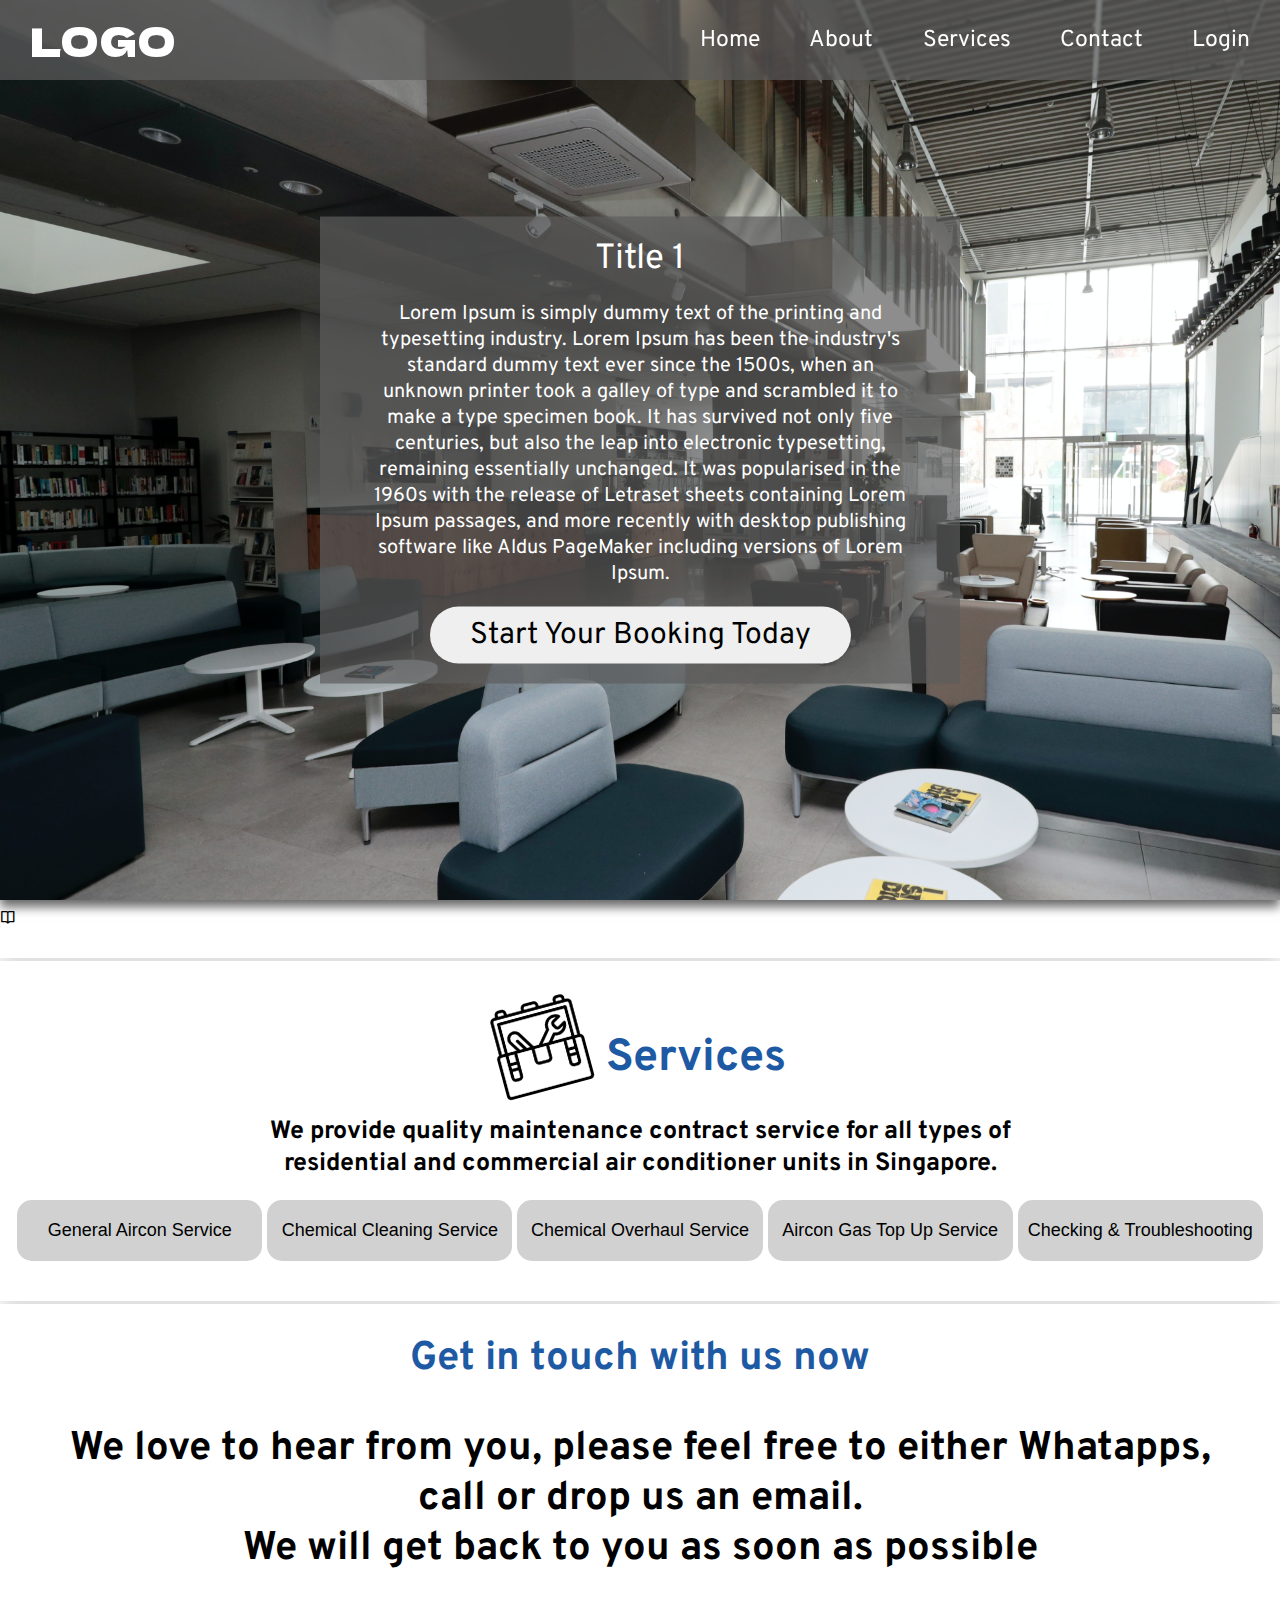
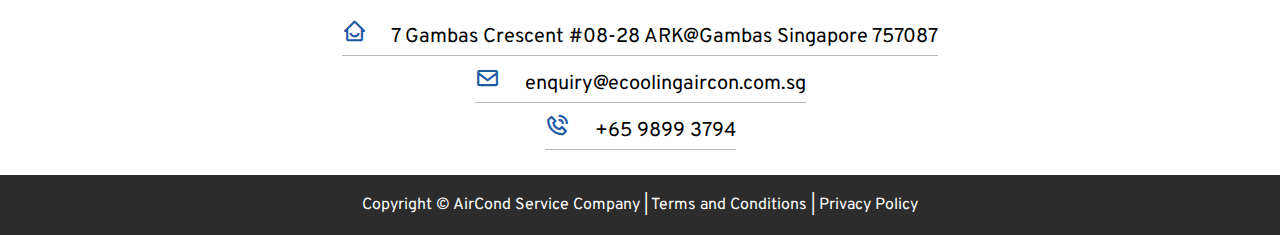
<file: index.html>
<!DOCTYPE html>
<html>
    <head>
        <meta charset="UTF-8">
        <meta name="viewport" content="width=device-width, initial-scale=1.0">
        <title>AirCond Service Company</title>

        <!-- CSS -->
        <link rel="preconnect" href="https://fonts.googleapis.com">
        <link rel="preconnect" href="https://fonts.gstatic.com" crossorigin>
        <link href="https://fonts.googleapis.com/css2?family=Dela+Gothic+One&family=Overpass&display=swap" rel="stylesheet">
        <!-- font-family: 'Dela Gothic One', cursive;
             font-family: 'Overpass', sans-serif; -->
        <link rel="stylesheet" href="styles/general.css">
        <link rel="stylesheet" href="styles/header.css">
        <link rel="stylesheet" href="styles/cover_page.css">
        <link rel="stylesheet" href="styles/company_services.css">
        <link rel="stylesheet" href="styles/company_contact.css">
        <link rel="stylesheet" href="styles/footer.css">
        <link href='https://unpkg.com/boxicons@2.1.4/css/boxicons.min.css' rel='stylesheet'>

        <link rel="stylesheet" href="https://cdnjs.cloudflare.com/ajax/libs/font-awesome/4.7.0/css/font-awesome.min.css">
    </head>
    <body>
        <header>
            <div class="header-arrangement" id="header">
                <div class="header-logo">
                    LOGO
                </div>
                <div class="header-categories">
                    <a href="#cover-page">Home</a>
                    <a href="about.html">About</a>    
                    <a href="#service">Services</a>    
                    <a href="#contact">Contact</a>
                    <a href="login.html">Login</a>
                </div>
                
                <input type="checkbox" id="check">
                <label for="check" class="icons">
                    <i class='bx bx-menu' id="open-menu"></i>
                    <i class='bx bx-x' id="close-menu"></i>
                </label>
            </div>
        </header>

        <!-- Cover Page -->
        <section class="cover-page-section" id="cover-page">
            <img src="images/asia-culturecenter-8Vhl4KvlJE8-unsplash.jpg">
            <div class="content-message">
                <p class="content-message-title">Title 1</p>
                <p class="content-message-description">Lorem Ipsum is simply dummy text of the printing and typesetting industry. Lorem Ipsum has been the industry's standard dummy text ever since the 1500s, when an unknown printer took a galley of type and scrambled it to make a type specimen book. It has survived not only five centuries, but also the leap into electronic typesetting, remaining essentially unchanged. It was popularised in the 1960s with the release of Letraset sheets containing Lorem Ipsum passages, and more recently with desktop publishing software like Aldus PageMaker including versions of Lorem Ipsum.</p>
                <button class="title-button">Start Your Booking Today</button>
            </div>
        </section>
        
        <!-- About Company -->
        <section class="about-company-section">
            <div>
                <i class='bx bx-book-open'></i> 
            </div>
        </section>
        <hr>
        <!-- Service & Pricing -->
        <section class="company-services-section" id="service">
            <div class="section-title">
                <img src="images/icons/toolbox_663524.png">
                Services
            </div>
            <div class="section-description">
                We provide quality maintenance contract service for all types of residential and commercial air conditioner units in Singapore.
            </div>
            <div class="service-button">
                <button id="button1">General Aircon Service</button>
                <button id="button2">Chemical Cleaning Service</button>
                <button id="button3">Chemical Overhaul Service</button>
                <button id="button4">Aircon Gas Top Up Service</button>
                <button id="button5">Checking & Troubleshooting</button>
            </div>
            <div class="services-description">
                <div class="general-aircon-service description hidden" id="hiddenElement1">
                    <div class="service-job-scope">
                        <h4>General Aircon Service</h4>
                        <div class="scope-table">
                            <table>
                                <th colspan="2">Scope of Work</th>
                                <tbody>
                                    <tr><td><i class='bx bx-check'></i></td><td>Clean & Check air filter and cover</td></tr>
                                    <tr><td><i class='bx bx-check'></i></td><td>Check Bio-pure / Dedorizing Filter</td></tr>                                    
                                    <tr><td><i class='bx bx-check'></i></td><td>Clean & Check indoor cooling coil</td></tr>
                                    <tr><td><i class='bx bx-check'></i></td><td>Flush Drainage System</td></tr>
                                    <tr><td><i class='bx bx-check'></i></td><td>Check Condenser unit</td></tr>
                                    <tr><td><i class='bx bx-check'></i></td><td>Check compressor suction and discharge pressure</td></tr>
                                    <tr><td><i class='bx bx-check'></i></td><td>Check and lubricate motor bearing (<strong>if necessary</strong>)</td></tr>
                                    <tr><td><i class='bx bx-check'></i></td><td>Chemical Cleaning is <strong>NOT</strong> included</td></tr>
                                    <tr><td><i class='bx bx-check'></i></td><td>Check in R22 gas and R410 gas is <strong>NOT</strong> included. It is comsumable by the customer</td></tr>
                                </tbody>
                            </table>
                        </div>
                    </div>
                    <div class="service-pricing">
                        <h4>Price</h4>
                        <table>
                            <thead>
                                <tr><th>Number of Air-Con Units</th><th>1 Time Service</th><th>Tri-Yearly (3X)</th><th>Quarterly (4X)</th></tr>
                            <thead>
                            <tbody>
                                <tr><td>1 Fan Coil Unit</td><td>$40</td><td>&ndash;</td><td>&ndash;</td></tr>
                                <tr><td>2 Fan Coil Units</td><td>$60</td><td>$160</td><td>$180</td></tr>
                                <tr><td>3 Fan Coil Units</td><td>$75</td><td>$200</td><td>$240</td></tr>
                                <tr><td>4 Fan Coil Units</td><td>$90</td><td>$240</td><td>$300</td></tr>
                                <tr><td>5 Fan Coil Units</td><td>$105</td><td>$300</td><td>$380</td></tr>
                                <tr><td>6 Fan Coil Units</td><td>$120</td><td>$350</td><td>$440</td></tr>
                            </tbody>
                        </table>
                        <p>
                            Note:<br>
                            For 7 Fan coil units & above, a sepatate quotation shall issue upon request.<br>    
                            Above price for residences only.
                        </p>
                    </div>
                </div>
                <div class="chemical-cleaning-service description hidden" id="hiddenElement2">
                    <div class="service-job-scope">
                        <h4>Chemical Cleaning Service</h4>
                        <div class="scope-table">
                            <table>
                                <th colspan="2">Scope of Work</th>
                                <tbody>
                                    <tr><td><i class='bx bx-check'></i></td><td>Cleaning & Checking air filter, front panel and cover</td></tr>
                                    <tr><td><i class='bx bx-check'></i></td><td>Checking, dedorizing and purifying filter</td></tr>                                    
                                    <tr><td><i class='bx bx-check'></i></td><td>Cleaning & Checking indoor evaporator coil</td></tr>
                                    <tr><td><i class='bx bx-check'></i></td><td>Cleaning & Checking indoor drainage tray</td></tr>
                                    <tr><td><i class='bx bx-check'></i></td><td>Vacuuming of drainage system</td></tr>
                                    <tr><td><i class='bx bx-check'></i></td><td>Checking fan bearing and lubricant (<strong>if necessary</strong>)</td></tr>
                                    <tr><td><i class='bx bx-check'></i></td><td>Checking compressor suction and discharge pressure</td></tr>
                                    <tr><td><i class='bx bx-check'></i></td><td>Aircon gas top up is <strong>NOT</strong> included</td></tr>
                                    <tr><td><i class='bx bx-check'></i></td><td>Tightening electrical contacts</td></tr>
                                </tbody>
                            </table>
                        </div>
                    </div>
                    <div class="service-pricing">
                        <h4>Price</h4>
                        <table>
                            <thead>
                                <tr><th>Number of Air-Con Units</th><th>Price</th></tr>
                            <thead>
                            <tbody>
                                <tr><td>1 Fan Coil Unit</td><td>$90</td>
                                <tr><td>2 Fan Coil Units</td><td>$170</td>
                                <tr><td>3 Fan Coil Units</td><td>$240</td>
                                <tr><td>4 Fan Coil Units</td><td>$300</td>
                                <tr><td>5 Fan Coil Units</td><td>$350</td>
                            </tbody>
                        </table>
                    </div>
                </div>
                <div class="chemical-overhaul-service description hidden" id="hiddenElement3">
                    <div class="service-job-scope">
                        <h4>Chemical Overhaul Service</h4>
                        <div class="scope-table">
                            <table>
                                <th colspan="2">Scope of Work</th>
                                <tbody>
                                    <tr><td><i class='bx bx-check'></i></td><td>Disconnect of electrical wiring and refrigerant piping</td></tr>
                                    <tr><td><i class='bx bx-check'></i></td><td>Dismate down the whole fancoil unit</td></tr>                                    
                                    <tr><td><i class='bx bx-check'></i></td><td>Dismantle of cooling coil and fancoil parts</td></tr>
                                    <tr><td><i class='bx bx-check'></i></td><td>Cleans pipes, blower wheel and drain pans with appropriate chemicals</td></tr>
                                    <tr><td><i class='bx bx-check'></i></td><td>Reassemble and reinstall of fancoil unit</td></tr>
                                    <tr><td><i class='bx bx-check'></i></td><td>Connect electrical contact and refrigerant piping</td></tr>
                                    <tr><td><i class='bx bx-check'></i></td><td>Check control and thermostats</td></tr>
                                    <tr><td><i class='bx bx-check'></i></td><td>Test run system</td></tr>
                                </tbody>
                            </table>
                        </div>
                    </div>
                    <div class="service-pricing">
                        <h4>Price</h4>
                        <table>
                            <thead>
                                <tr><th>Number of Air-Con Units</th><th>9000 btu - 12000 btu Capacity</th></tr>
                            <thead>
                            <tbody>
                                <tr><td>1 Fan Coil Unit</td><td>$160</td>
                                <tr><td>2 Fan Coil Units</td><td>$300</td>
                                <tr><td>3 Fan Coil Units</td><td>$420</td>
                                <tr><td>4 Fan Coil Units</td><td>$520</td>
                                <tr><td>5 Fan Coil Units</td><td>$600</td>
                            </tbody>
                        </table>
                    </div>
                </div>
                <div class="aircon-gas-topup-service description hidden" id="hiddenElement4">
                    <div class="service-job-scope">
                        <h4>Aircon Gas Top Up Service</h4>
                        <div class="scope-table">
                            <table>
                                <th colspan="2">Scope of Work</th>
                                <tbody>
                                    <tr><td><i class='bx bx-check'></i></td><td>Cleaning & Checking air filter, front panel and cover</td></tr>
                                    <tr><td><i class='bx bx-check'></i></td><td>Checking, dedorizing and purifying filter</td></tr>                                    
                                    <tr><td><i class='bx bx-check'></i></td><td>Cleaning & Checking indoor evaporator coil</td></tr>
                                    <tr><td><i class='bx bx-check'></i></td><td>Cleaning & Checking indoor drainage tray</td></tr>
                                    <tr><td><i class='bx bx-check'></i></td><td>Vacuuming of drainage system</td></tr>
                                    <tr><td><i class='bx bx-check'></i></td><td>Checking fan bearing and lubricant (<strong>if necessary</strong>)</td></tr>
                                    <tr><td><i class='bx bx-check'></i></td><td>Checking compressor suction and discharge pressure</td></tr>
                                    <tr><td><i class='bx bx-check'></i></td><td>Aircon gas top up (<strong>chargeable, if necessary</strong>)</td></tr>
                                    <tr><td><i class='bx bx-check'></i></td><td>Tightening electrical contacts</td></tr>
                                </tbody>
                            </table>
                        </div>
                    </div>
                    <div class="service-pricing">
                        <h4>Price</h4>
                        <table>
                            <thead>
                                <tr><th>Gas Type</th><th>Price</th></tr>
                            <thead>
                            <tbody>
                                <tr><td>R22 Gas</td><td>$50 - $80</td>
                                <tr><td>R410 Gas</td><td>$90 - $120</td>
                            </tbody>
                        </table>
                        <p style="margin-top: 40px;">
                            We will help you refill R22 or R410, the refrigerant of choice, for your air conditioners.
                            The table shows you the rates for refilling air conditioner gas or coolant.
                        </p>
                    </div>
                </div>
                <div class="checking-troubleshooting description hidden" id="hiddenElement5">
                    <div class="service-job-scope">
                        <h4>Checking & Troubleshooting</h4>
                        <div class="scope-table">
                            <table>
                                <th colspan="2">Scope of Work</th>
                                <tbody>
                                    <tr><td><i class='bx bx-check'></i></td><td>Troubleshooting of faults in air conditioning system</td></tr>
                                    <tr><td><i class='bx bx-check'></i></td><td>Prepare service report on fault(s) found and recommended repair action(s)</td></tr>                                    
                                    <tr><td><i class='bx bx-check'></i></td><td>Prepare appropriate quotation on repairs parts required</td></tr>
                                    <tr><td><i class='bx bx-check'></i></td><td>Explain and educate customer on finding and recommendation</td></tr>
                                </tbody>
                            </table>
                        </div>
                    </div>
                    <div class="service-pricing">
                        <h4>Price</h4>
                        <p>
                            We provide complimentary checking and troubleshooting for your aircon problem. However, we charge a transportation charge of <strong>SGD$40.00</strong>. <br>
                            Please note that the transportation charge will only be waived off by offsetting against any charges incurred when engaging our services to rectify your aircon problems.
                        </p>
                    </div>
                </div>
            </div>
        </section>
        <hr>
        <!-- Contact -->
        <section class="company-contact-section">
            <div class="contact-description">
                <div>
                    Get in touch with us now
                </div>
                <p>We love to hear from you, please feel free to either Whatapps, call or drop us an email.<br>We will get back to you as soon as possible</p>
            </div>
            <div class="contact" id="contact">
                <div class="contact-address">
                    <i class='bx bx-home-smile'></i>
                    7 Gambas Crescent #08-28 ARK@Gambas Singapore 757087</div>
                <div class="contact-email">
                    <i class='bx bx-envelope' ></i>
                    enquiry@ecoolingaircon.com.sg</div>
                <div class="contact-number">
                    <i class='bx bx-phone-call' ></i>
                    +65 9899 3794</div>
            </div>
        </section>

        <footer>
            <div>
                Copyright &copy; AirCond Service Company &#124; <a href="#">Terms and Conditions</a> &#124; <a href="#">Privacy Policy</a>
            </div>
        </footer>

        <script type="text/javascript" src="scripts/header.js"></script>
        <script type="text/javascript" src="scripts/service.js"></script>
    </body>
</html>
</file>
<file: styles/general.css>
body {
    margin: 0;
    padding: 0;
    user-select: none;
}

hr {
    position: relative;
    border: none;
    height: 3px;
    background: transparent;
    margin: 30px 0;
}

hr::before {
    content: '';
    position: absolute;
    top: 0;
    left: 0;
    width: 100%;
    height: 100%;
    background: black;
    filter: blur(10px);
}
</file>
<file: styles/header.css>
.header-arrangement {
    display: flex;
    justify-content: space-between;
    z-index: 100;
    top: 0;
    left: 0;
    right: 0;
    padding-left: 30px;
    padding-right: 30px;
    height: 80px;
    align-items: center;
    position: fixed;
    backdrop-filter: blur(1px);
    -webkit-backdrop-filter: blur(1px);
    background-color: rgba(92, 92, 92, 0.7);
    transition: 0.6s;
}

.header-logo {
    font-family: 'Dela Gothic One', cursive;
    font-size: 40px;
    color: white;
}

.header-categories {
    display: flex;
    align-items: center;
    justify-content: space-between;
    height: 90px;
    width: 550px;
}

.header-categories a {
    font-family: 'Overpass', sans-serif;
    font-size: 23px;
    color: white;
    text-decoration: none;
    position: relative;
}

.header-categories a:before {
    content: '';
    position: absolute;
    height: 2px;
    width: 0;
    background-color: white;
    bottom: -5px;
    transition: 0.4s;
}

.header-categories a:hover::before {
    width: 100%;
}


#check,
#close-menu,
#open-menu {
    display: none;
}
.icons {
    position: absolute;
    right: 30px;
    font-size: 50px;
    color: white;
    cursor: pointer;
}

#check:checked~.icons #open-menu {
    display: none;
}
#check:checked~.icons #close-menu {
    display: block;
}

@media (max-width: 800px) {
    .header-categories {
        display: none;
    }
    .header-categories.show-menu {
        background-color: rgba(44, 44, 44, 0.7);
        position: absolute;
        top: 80px;
        left: 0;
        height: 220px;
        width: 100%;
        display: flex;
        flex-direction: column;
        padding-top: 10px;
        padding-bottom: 10px;
    }
    .header-categories a:hover::before {
        width: 0%;
    }
    #open-menu {
        display: block;
    }
}
</file>
<file: styles/cover_page.css>
.cover-page-section {
    width: 100%;
    height: 101vh;
}

.cover-page-section img{
    padding: 0;
    margin: 0;
    width: 100%;
    height: 100vh;
    object-fit: cover;
    object-position: center;
    position: relative;
    box-shadow: 0px 7px 10px rgba(0,0,0,0.6);
}

.content-message {
    position: absolute;
    left: 50%;
    top: 50%;
    transform: translate(-50%, -50%);
    background-color: rgba(92, 92, 92, 0.7);
    color: white;
    font-family: 'Overpass', sans-serif;
    font-size: 20px;
    text-align: center;
    padding: 20px 30px;
    transition: 0.5s;
}
.content-message-title {
    font-size: 35px;
    margin: 0;
}
.content-message-description {
    margin: 20px;
}
.title-button {
    font-size: 30px;
    font-family: 'Overpass', sans-serif;
    border: none;
    padding: 10px 40px;
    border-radius: 40px;
}

@media (max-width: 1150px) {
    .content-message {
        width: 550px;
    }
}
</file>
<file: styles/company_services.css>
.company-services-section {
  display: flex;
  flex-direction: column;
  align-items: center;
  margin-top: 30px;
  font-family: 'Overpass', sans-serif;
  padding: 10px;
}
.section-title,
.description h4 {
  font-size: 45px;
  font-weight: bold;
  color: #1E5AA4;
}
.company-services-section img {
  width: 90px;
  rotate: -15deg;
  vertical-align: middle;
  margin-right: 10px;
  margin-bottom: 25px;
}
.section-description {
  font-size: 25px;
  width: 800px;
  text-align: center;
  font-weight: 700;
  margin-bottom: 20px;
}

.service-button {
  display: grid;
  grid-template-columns: 1fr 1fr 1fr 1fr 1fr;
  column-gap: 5px;
}
.service-button button {
  padding: 20px 10px;
  font-size: 18px;
  background-color: rgb(209, 209, 209);
  border-radius: 15px;
  border: none;
}
.service-button button:hover {
  cursor: pointer;
  background-color: rgb(233, 233, 233);
}

.service-job-scope {
  display: flex;
  flex-direction: column;
  align-items: center;
}
.scope-table table {
  font-size: 30px;
  border-spacing: 0;
  color: black;
  font-weight: 400;
  width: 1200px;
  box-shadow: 0px 0px 10px rgba(0,0,0,0.6);
}
.scope-table table i {
  width: 40px;
  text-align: center;
}
.scope-table table th {
  text-align: center;
  background-color: #1E5AA4; 
  color: white;
  font-weight: 400;
}
.scope-table table tr:nth-child(odd) {
  background-color: rgb(226, 226, 226);
}

.service-pricing {
  display: flex;
  flex-direction: column;
  align-items: center;
  margin-top: 30px;
  padding-bottom: 10px;
}
.service-pricing table {
  font-size: 30px;
  text-align: center;
  width: 1200px;
  border-spacing: 0px;
  color: black;
  box-shadow: 0px 0px 10px rgba(0,0,0,0.6);
  font-weight: 400;
}
.service-pricing table th {
  background-color: #1E5AA4; 
  color: white;
  font-weight: 400;
}
.service-pricing table tr:nth-child(odd) {
  background-color: rgb(226, 226, 226);
}
.service-pricing p {
  font-size: 25px;
  padding: 0;
  margin: 10px 0;
  color: black;
  text-align: center;
  width: 850px;
}
.service-pricing p strong {
  color: #1E5AA4;
  text-decoration: underline;
}
.service-pricing h4 {
  margin-bottom: 20px;
}



.description h4 {
  text-align: center;
  text-decoration: underline;
}

.hidden {
    opacity: 0;
    max-height: 0;
    overflow: hidden;
    transition: max-height 1s, opacity 1s;
} 
.hidden.visible {
    opacity: 1;
    max-height: 1500px; /* Adjust the maximum height as needed */
  }
</file>
<file: styles/company_contact.css>
.company-contact-section {
    font-family: 'Overpass', sans-serif;
    text-align: center;
    margin-top: 20px;
    margin-bottom: 20px;
    transition: margin 0.5;
}

.contact-description {
    font-size: 40px;
    font-weight: bold;
    padding: 0px 40px;
}

.contact-description div {
    color: #1E5AA4;
}

.contact {
    font-size: 20px;
    display: grid;
    grid-template-columns: 1fr;
    justify-items: center;
}
.contact-address,
.contact-email,
.contact-number {
    text-align: left;
    display: inline;
    border-bottom: rgb(185, 185, 185);
    border-bottom-style :solid;
    border-width: 1px;
    margin: 5px;
    padding-bottom: 5px;
}

.contact div i {
    font-size: 25px;
    color: #1E5AA4;
    margin-right: 20px;
}
</file>
<file: styles/footer.css>
footer {
    background-color: rgb(44, 44, 44);
    font-family: 'Overpass', sans-serif;
    color: white;
    width: 100%;
    height: 60px;
    position:static;
}

footer div {
    text-align: center;
    position: relative;
    top: 50%;
    left: 50%;
    transform: translate(-50%, -50%);
}

footer div a {
    text-decoration: none;
    color: white;
}

footer div a:hover {
    text-decoration: underline;
}
</file>
